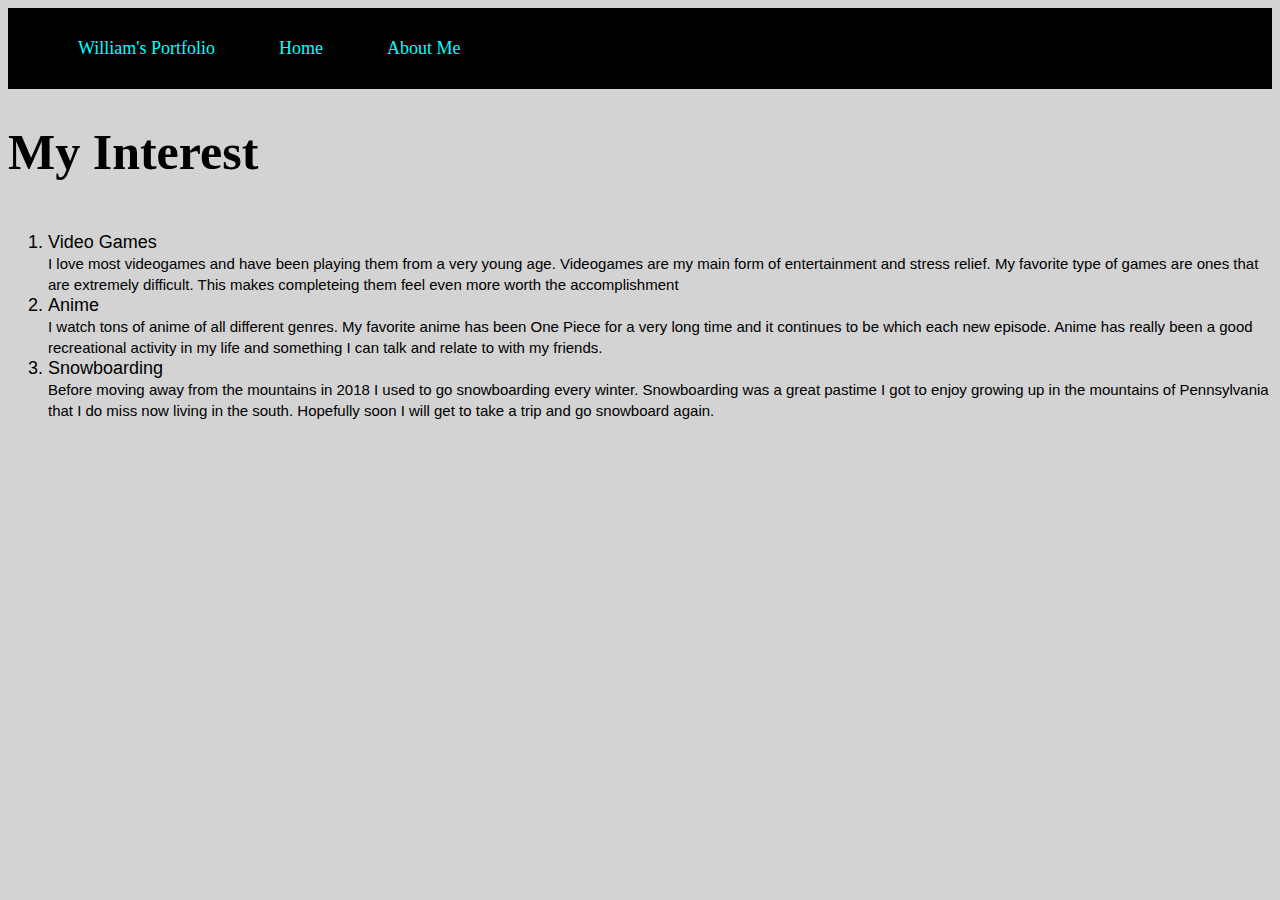
<file: page2.html>
<!DOCTYPE html>
<html lang="en">
  <head>
    <meta charset="UTF-8" />
    <meta http-equiv="X-UA-Compatible" content="IE=edge" />
    <meta name="viewport" content="width=device-width, initial-scale=1.0" />
    <title>My Interest</title>
    <link rel="stylesheet" href="css/main.css" />
  </head>
  <body>
    <nav>
      <ul>
        <li>William's Portfolio</li>
        <li><a href="index.html">Home</a></li>
        <li><a href="page3.html">About Me</a></li>
        
      </ul>
    </nav>
    <h1 style="font-size: 50px">My Interest</h1>
    <div id="contents">
      <ol>
        <li>
          Video Games
          <br />
          <small
            >I love most videogames and have been playing them from a very young
            age. Videogames are my main form of entertainment and stress relief.
            My favorite type of games are ones that are extremely difficult.
            This makes completeing them feel even more worth the
            accomplishment</small
          >
        </li>
        <li>
          Anime
          <br />
          <small
            >I watch tons of anime of all different genres. My favorite anime
            has been One Piece for a very long time and it continues to be which
            each new episode. Anime has really been a good recreational activity
            in my life and something I can talk and relate to with my
            friends.</small
          >
        </li>
        <li>
          Snowboarding
          <br />
          <small>
            Before moving away from the mountains in 2018 I used to go
            snowboarding every winter. Snowboarding was a great pastime I got to
            enjoy growing up in the mountains of Pennsylvania that I do miss now
            living in the south. Hopefully soon I will get to take a trip and go
            snowboard again.
          </small>
        </li>
      </ol>
    </div>
  </body>
</html>
</file>
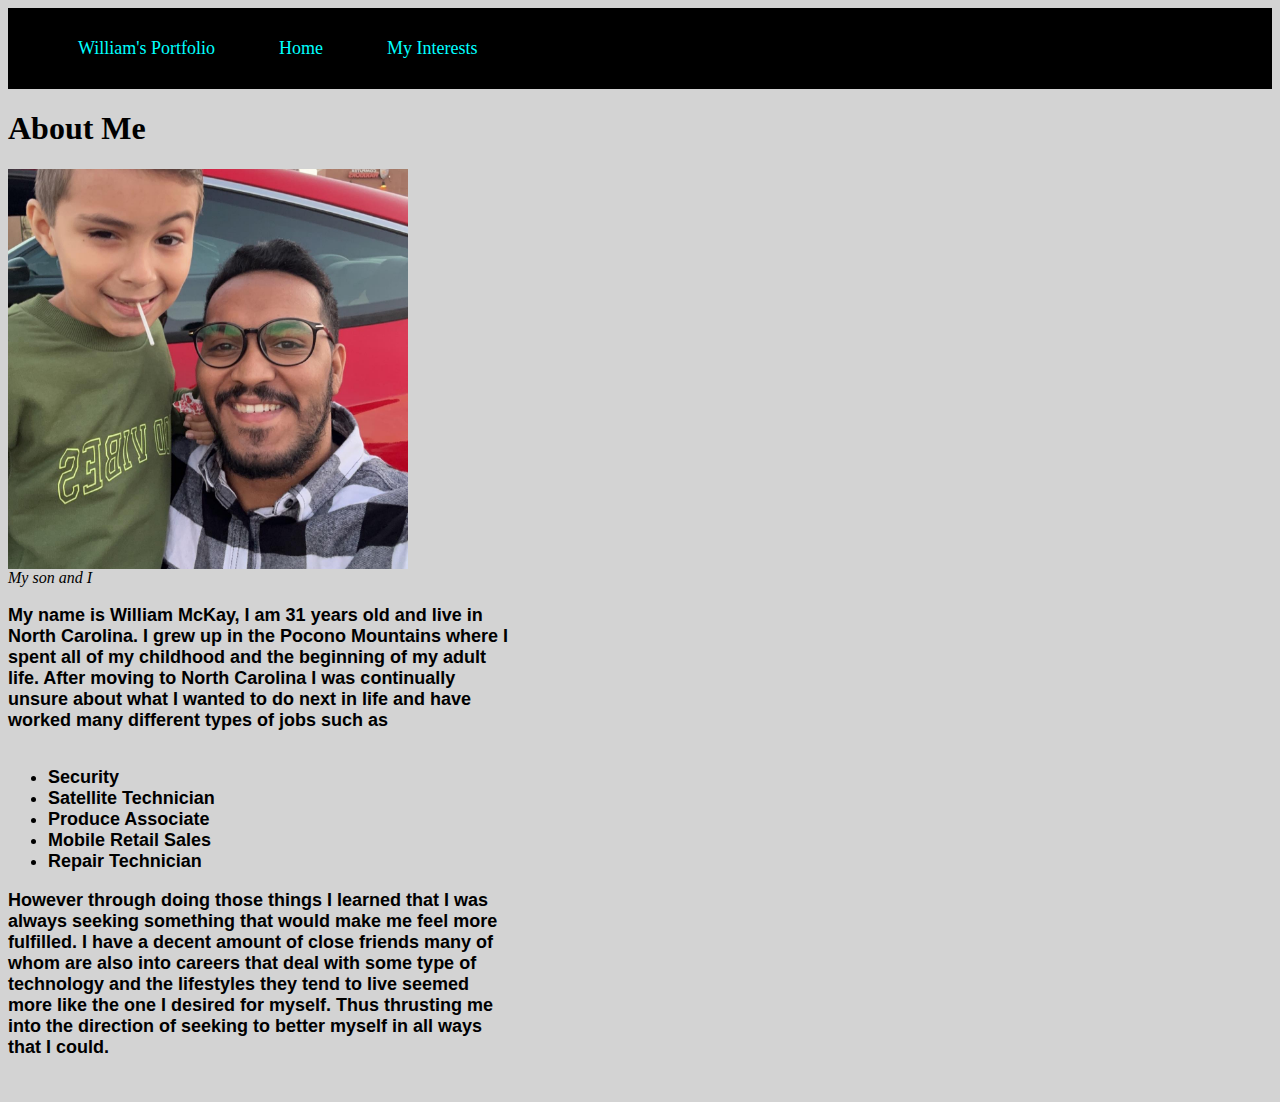
<file: page3.html>
<!DOCTYPE html>
<html lang="en">
  <head>
    <meta charset="UTF-8" />
    <meta http-equiv="X-UA-Compatible" content="IE=edge" />
    <meta name="viewport" content="width=device-width, initial-scale=1.0" />
    <title>About Me</title>
    <link rel="stylesheet" href="css/main.css" />
  </head>
  <nav>
    <ul>
      <li>William's Portfolio</li>
      <li><a href="index.html">Home</a></li>
      <li><a href="page2.html">My Interests</a></li>
      
    </ul>
  </nav>
  <h1>About Me</h1>
  <img id="aboutme" src="Images/me.jpg" />
  <caption>
    <em>My son and I</em>
  </caption>
  <div id="page3">
    <p>
      <strong
        >My name is William McKay, I am 31 years old and live in North Carolina.
        I grew up in the Pocono Mountains where I spent all of my childhood and
        the beginning of my adult life. After moving to North Carolina I was
        continually unsure about what I wanted to do next in life and have
        worked many different types of jobs such as
        <ul>
          <li>Security</li>
          <li>Satellite Technician</li>
          <li>Produce Associate</li>
          <li>Mobile Retail Sales</li>
          <li>Repair Technician</li>
        </ul>
        However through doing those things I learned that I was always seeking
        something that would make me feel more fulfilled. I have a decent amount
        of close friends many of whom are also into careers that deal with some
        type of technology and the lifestyles they tend to live seemed more like
        the one I desired for myself. Thus thrusting me into the direction of
        seeking to better myself in all ways that I could.
      </strong>
    </p>
  </div>
  <body></body>
</html>
</file>
<file: css/main.css>
body,
html {
  display: grid;
  grid-template-rows: auto;
  background-color: lightgrey;
}

nav li {
  display: inline-grid;
  margin: 30px;
  font-size: large;
}

nav ul {
  grid-template-columns: 1fr 1fr 1fr 1fr 4fr;
  background-color: black;
  margin: 0px;
}

nav {
  color: aqua;
  list-style-type: none;
  width: 100%;
  padding: 0px;
}

nav a {
  color: aqua;
  text-decoration: none;
}

nav a:hover {
  color: white;
}
.hero-image {
  grid-column-start: 1;
  grid-column-end: auto;
  /* border: 5px solid blue; */
  background-image: url("../Images/lion.jpg");
  /*  height: 100%;
  width: 100%;
  background-repeat: no-repeat;
  background-size: absolute;
  */
  float: none;
  overflow: hidden;
  display: flex;
  align-items: center;
  justify-content: center;
}

.hero-text {
  font-family: Verdana, Geneva, Tahoma, sans-serif;
  color: aqua;
  text-align: center;
}

#contents {
  display: inline-grid;
  grid-template-columns: auto auto;
  font-size: large;
  font-family: Verdana, Geneva, Tahoma, sans-serif;
}
.main {
  /* border: 5px solid red; */
  /* display: grid;*/
}

#goals {
  object-fit: contain;
}
.side {
  /* border: 5px solid red; */
  /* text-align: right;
    float: right;
    width: 25%;
    height: 50%;
    position: relative;
  */
}
#aboutme {
  object-fit: contain;
  height: 400px;
  width: auto;
  grid-template-columns: auto auto;
}
#page3 {
  display: inline-grid;
  font-family: Verdana, Geneva, Tahoma, sans-serif;
  font-size: large;
  grid-template-columns: auto;
  word-wrap: normal;
  float: left;
  width: 40%;
}
</file>
